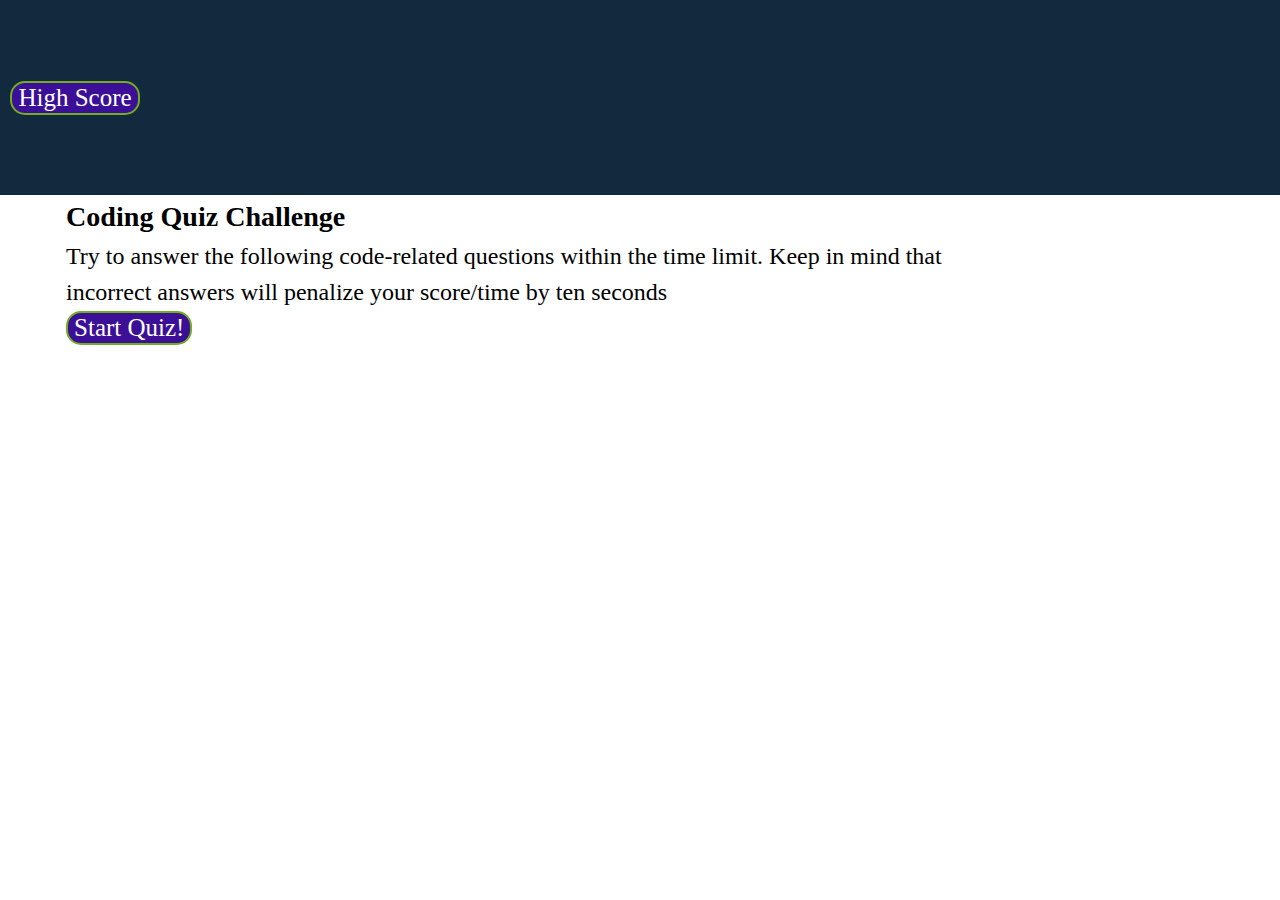
<file: index.html>
<!DOCTYPE html>
<html lang="en">
  <head>
    <meta charset="UTF-8" />
    <meta name="viewport" content="width=device-width, initial-scale=1.0" />
    <meta http-equiv="X-UA-Compatible" content="ie=edge" />
    <title>Speed Reader</title>
    <link rel="stylesheet" href="./assets/css/style.css" />
  </head>
  <body>
    <!-- Header -->
<header>
  <section class="display-inline portflio-image">
    <button id="highScore" >High Score</button>
  </section>
  <section>
    <h3 id="countdown"></h3>
    </section>
</header>
<main>
  <section class="container">
    <section id="about-me-details" class="float-child-right">
        <section id="quizDetails"><h3>Coding Quiz Challenge</h3>
          <p> Try to answer the following code-related questions within the time limit. Keep in mind that incorrect answers will penalize your score/time by ten seconds</p>
          <button id="startQuiz" >Start Quiz!</button>
        </section>
        <section class="questions">
          <p id="quizQuestion">Question</button></p>
          <input type = "button" name = "radio1" id = "button1" placeholder="Your text"  class="quizBtn"></input> 
          <input type = "button" name = "radio2" id = "button2" placeholder="Your text"  class="quizBtn"></input> 
          <input type = "button" name = "radio3" id = "button3" placeholder="Your text"  class="quizBtn"></input> 
          <input type = "button" name = "radio4" id = "button4" placeholder="Your text"  class="quizBtn"></input> 
        </section> 
        <span id="message"></span>  
    </section>
    
  <section id="player-form" class="float-child-right">
    <h3 id="player-form-h3">All done!!</h3>
    <span id="scoreNum"></span>
    <form id="form">
    Enter Initials: <input type="text" id="player-name" placeholder="Initials" />
    <button id="submit">Submit</button>
    </form>
  </section>      
</main>
  <script src="https://code.jquery.com/jquery-3.5.1.min.js"></script>
  <script src="./assets/js/script.js"></script>
</body>
</html>
</file>
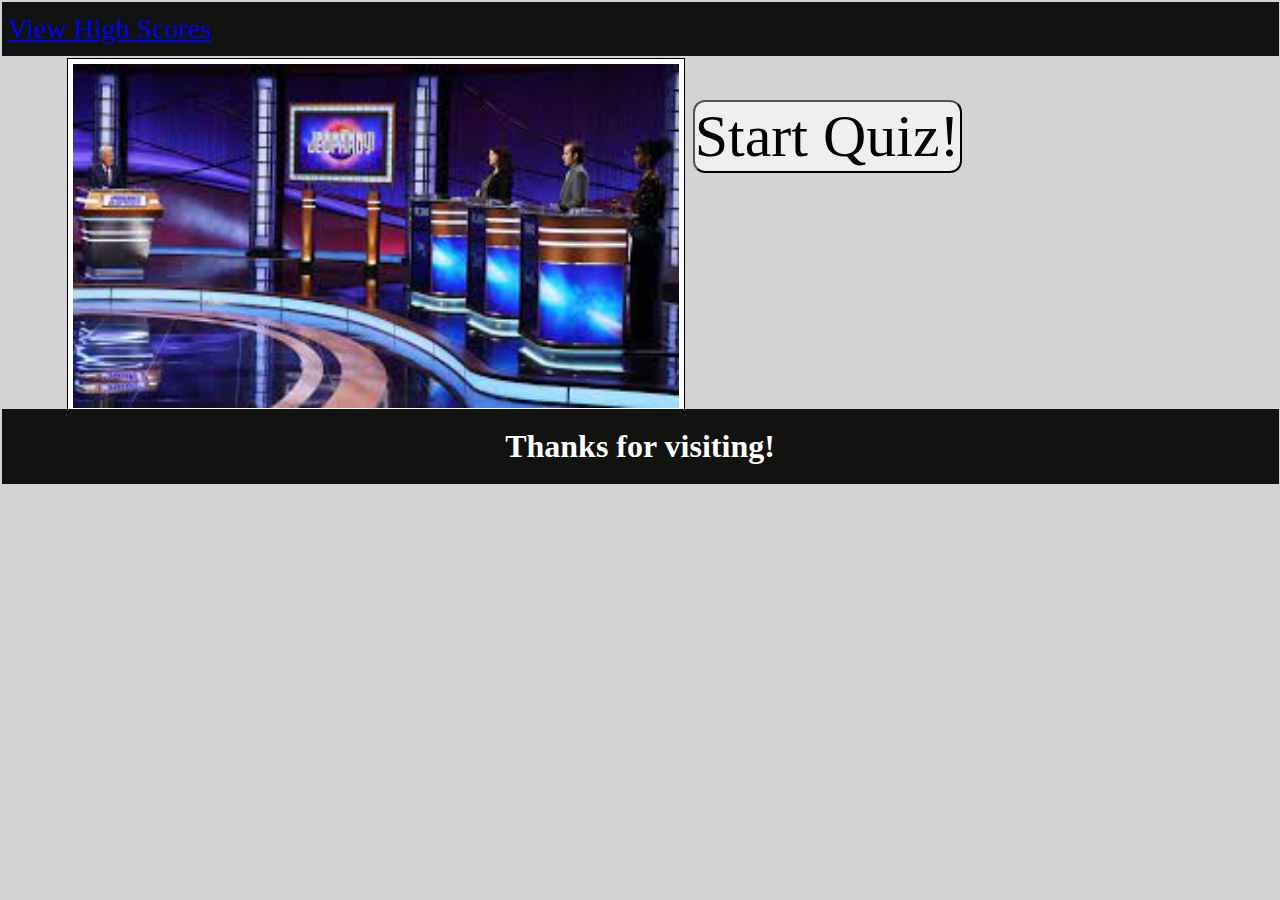
<file: Develop/index.html>
<!DOCTYPE html>
<html lang="en">
  <head>
    <meta charset="UTF-8" />
    <meta name="viewport" content="width=device-width, initial-scale=1.0" />
    <meta http-equiv="X-UA-Compatible" content="ie=edge" />
    <title>Speed Reader</title>
    <link rel="stylesheet" href="style.css" />
  </head>
  <body>
    <!-- Header -->
  <header>
    <section class="display-inline portflio-image">
      <div class="col-9">
        <a href="highscore.html" id="highScore">View High Scores</a>
      </div>
      <div class="card">
      </div>
    </section>
    <!-- Navbar -->
    <section>
      <h2 id="countdown"></h2>
      </section>
</header>
<main>
<section class="container">
  <section id="about-me"class="float-child-left">
    <!-- <section class="green"> -->
      <a href="https://intouchhealth.com"><img src="../assets/images/jeopardy.jpeg" alt="Jeopardy Picture" ></a>
    </h2></section>
  
  
  
  <section id="about-me-details" class="float-child-right">
        <div class="card">
            <br>
          </button>
          <button id="startQuiz" >Start Quiz!</button>
        </div>
    <!-- </section> -->
    <!-- <section class="blue"> -->
      <div class="questions">
        <p id="quizQuestion">Question</button></p>
        <input type = "text" name = "radio1" id = "button1" placeholder="Your text"  class="quizBtn"></input> 
        <input type = "text" name = "radio2" id = "button2" placeholder="Your text"  class="quizBtn"></input> 
        <input type = "text" name = "radio3" id = "button3" placeholder="Your text"  class="quizBtn"></input> 
        <input type = "text" name = "radio4" id = "button4" placeholder="Your text"  class="quizBtn"></input> 
      </div> 
      <h3 class="message"></h3>  
    </section>
  

    <section id="player-form" class="float-child-right">
      <h3 id="player-form-h3">Enter the name of player</h3>
    <form id="form">
      <input type="text" id="player-name" placeholder="Name" />
      <button id="submit">Submit Name</button>
    </form>
      </section> 
      
    </main>
    <script src="script.js"></script>
  <!-- Footer -->
  <footer>
    <h4>
    <span>Thanks for visiting!</span>
    </h4>
  </footer>
</body>
</html>
</file>
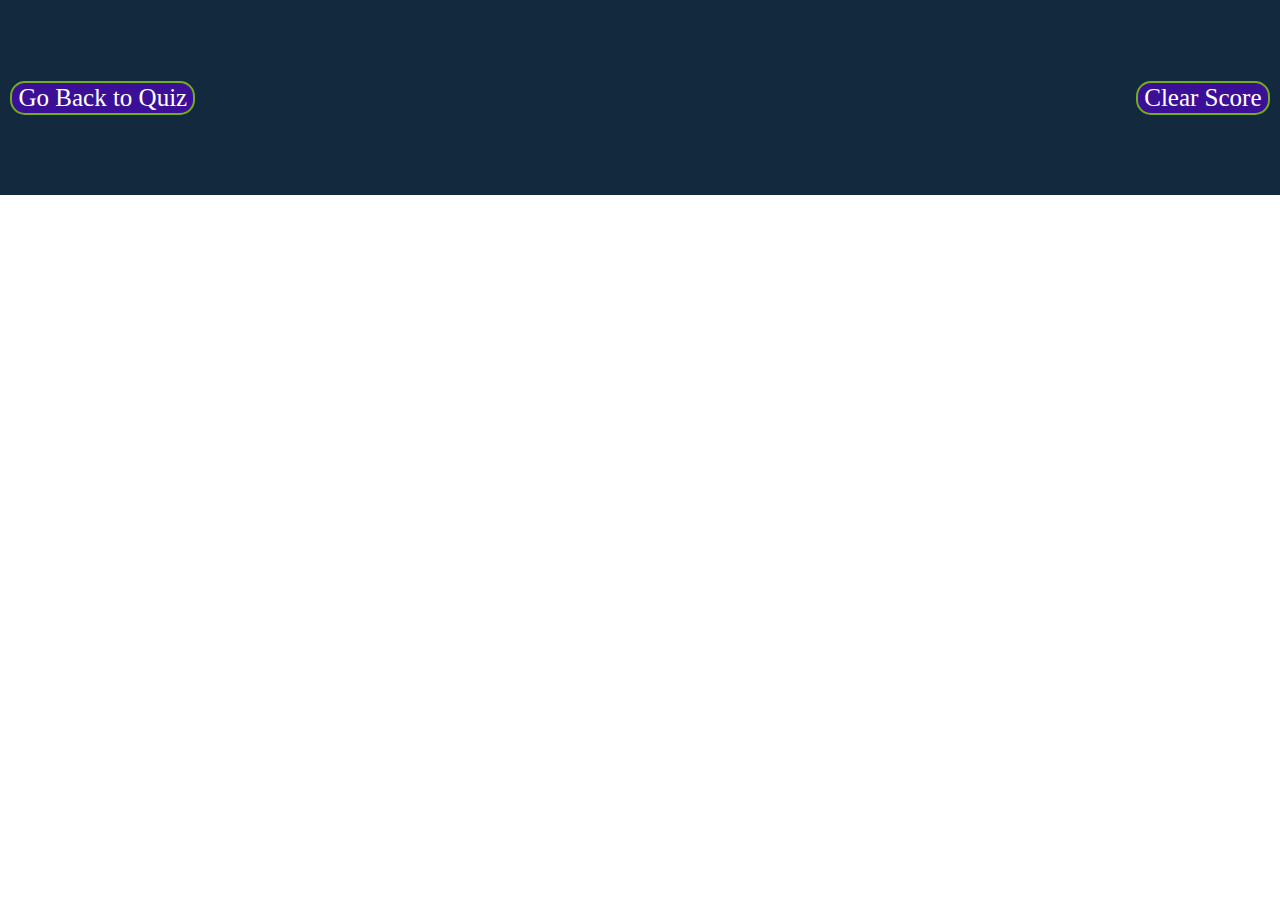
<file: highscore.html>
<!DOCTYPE html>
<html lang="en">
  <head>
    <meta charset="UTF-8" />
    <meta name="viewport" content="width=device-width, initial-scale=1.0" />
    <meta http-equiv="X-UA-Compatible" content="ie=edge" />
    <title>Speed Reader</title>
    <link rel="stylesheet" href="./assets/css/style.css" />
  </head>
  <body>
    <!-- Header -->
  <header>
    <section class="display-inline portflio-image">
       <button id="goBack" >Go Back to Quiz </button>
      <ul id="todo-list"></ul>
    </section>
    <section>
      <button id="clearScore" >Clear Score</button>
    </section> 
</header>
<main>
  <section class="container">
    <section id="about-me-details" class="float-child-right">
        <ol class="scoresCard">
        </ol>
    </section>
  </section>
</main>
    <script src="./assets/js/highscore.js"></script>
</body>
</html>
</file>
<file: assets/css/style.css>
:root {
  /* declare a variable with `--` syntax */
  --dark: #13293d;
  --bgcolor: white;
  --text_color: rgb(143, 227, 227)
}

* {
  /* padding: 10px; */
  margin: .10px;
  font-family: Serriff;
}

body {
  background-color: var(--bgcolor);
  /* Turns this element into a flexbox */
  display: flex;
  flex-direction: column;
  font-family: -apple-system, Calibri,  BlinkMacSystemFont, 'Segoe UI', Roboto, Helvetica,
  Arial, sans-serif, 'Apple Color Emoji', 'Segoe UI Emoji', 'Segoe UI Symbol';
  font-size: 1.5rem;
  line-height: 1.5;
}

header {
  display: flex;
  /* flex-wrap: wrap;
  flex-direction: row; */
  padding: 10px;
  height: 175px;
   /* Defines how to distribute the empty space between child elements */
  justify-content: space-between;
  align-items: center;
  background-color: var(--dark);
  /* padding: 5px 5px; */
  text-align: center;
  color: #fff;
}

h1 {
  display: flex;
  justify-content: center;
  font-size: 2rem;
  /* color:var(--text_color); */
}

h2 {
  font-size: 1.5 rem;
}

h3 {
  font-size: 1.0 rem;
}

h4 {
  font-size: .5rem;
}


button{
  background-color : #3b1097; 
  color: white;
  border-radius: 15px;
  border: 2px solid #73AD21;
  text-align: center;
  /* display:block; */
  /* width: 225px; */
  cursor: pointer;
  font-size: 25px;
  /* height: 45px; */
}

input{
  background-color : #3b1097; 
  color: white;
  height: 40px;
  border-radius: 10px;
  border: 2px solid #73AD21;
  text-align: center;
  display:block;
  margin-bottom:20px;
  width: 225px;
  cursor: pointer;
}
#player-name{
  background-color : white; 
}

button:hover, .quizBtn:hover, #player-name:hover
{
  background-color: #e30eea;
  color: black
}

#player-form{
  display: inline-block;

}
footer {
  display: flex;
  justify-content: center;
  padding: 1%;
  background-color: var(--dark);
  color: white;
  align-items: flex-end;
  bottom: 0;
  width: 100%;
}

.container {
  width: 90%;
  margin-bottom: 0.5%;
  margin-left: 2%;
  margin-right: 25%;
  display: flex;
  display: flex;
flex-wrap: wrap;
justify-content: space-evenly;
}


.float-child-right {
  width: 100%;
  float: right;
  margin:0 auto;
  border-top-style: none;
  border-bottom-style: none;
  border-right-style: none; 
  padding-left: 40px;
}

main {
display: flex;
flex-wrap: wrap;
justify-content: space-evenly;
}
  
.questions {
  border-top-style: none;
  border-right-style: none; 
  border-left-style: none; 
  border-bottom: 1px solid black;
  display:none;
} 

#player-form,.message{
   display:none;}

a {
  color: #d26bbc;
  text-decoration: none;
}

a:hover {
  color: #ffffff;
}

input[type="text"]:focus-within
{
  background-color: white;
  border: 1px solid rgb(99, 159, 25);
}

.text-center
  {
    text-align: center;
    font-size: 1.25rem;
    line-height: 1.0;
  }
 
@media screen and (max-width: 768px) 
{
  .container
  {
    display:flex;
    flex-wrap: wrap;
    flex-direction: row;
    justify-content: space-evenly;
  }
  .float-child-left
  {
    text-align: center;
    margin-right: 10px;
  }  
  .float-child-right
  {
    width: 100%;
    float: right;
    margin-bottom: 10px;
    border-top-style: none;
    border-bottom-style: none;
    border-right-style: none; 
    border-left-style: none; 
  }
  
  header {
    display: flex;
    flex-wrap: wrap;
    flex-direction: row;
    /* justify-content: center; */
    align-items: center;
    margin-left: 15px;
    border-bottom: 2px solid var(--text_color);
    font-size: 2.0rem;
  }
  /* button:hover {
    color: #d26bbc;
} */
button:hover, .quizBtn:hover, #player-name:hover
{
  background-color: #e30eea;
  color: black
}
.scoresCard{
  display: inline;
}
}
</file>
<file: Develop/style.css>
:root {
  /* declare a variable with `--` syntax */
  --dark: #121211;
  --bgcolor: lightgray;
  --text_color: rgb(143, 227, 227)
}

* {
  padding: 0;
  margin: .50px;
  font-family: Serriff;
}

body {
  background-color: var(--bgcolor);
  /* Turns this element into a flexbox */
  display: flex;
  flex-direction: column;
  font-family: -apple-system, Calibri,  BlinkMacSystemFont, 'Segoe UI', Roboto, Helvetica,
  Arial, sans-serif, 'Apple Color Emoji', 'Segoe UI Emoji', 'Segoe UI Symbol';
  font-size: 1.75rem;
  line-height: 1.5;
}

header {
  display: flex;
  padding: 20px;
   /* Defines how to distribute the empty space between child elements */
  justify-content: space-between;
  align-items: center;
  background-color: var(--dark);
  color:var(--bgcolor);
  padding: 5px 5px;
}

h1 {
  /* display: flex;
  justify-content: center; */
  font-size: 3rem;
  /* color:var(--text_color); */
}

h2 {
  font-size: 3rem;
}

h3 {
  font-size: 2.5rem;
}

h4 {
  font-size: 2rem;
}

/* header section {
  display: flex;
  float: right;
  align-items: center;
} */
input{
  cursor: pointer;
}


input[type="text"], textarea {

  background-color : #3b1097; 
  color: white;
  height: 30px;
  border-radius: 25px;
  border: 2px solid #73AD21;
  text-align: center;
  display:block;
  margin-bottom:20px;
  cursor: pointer;

}

.questions {
	display:none;
}  


footer {
  display: flex;
  justify-content: center;
  padding: 1%;
  background-color: var(--dark);
  color: white;
  align-items: flex-end;
}

.container {
  width: 100%;
  margin-left: 5%;
  display: grid; 
  grid-template-columns: 1fr 1fr; 
  row-gap: 10px; 
  height: 30%;
  margin-bottom: 0.5%;
}

.float-child-right {
  width: 100%;
  float: left;
  /* border: 2px solid black; */
  margin:0 auto;
  border-top-style: none;
  border-bottom-style: none;
  border-right-style: none; 
  padding-left: 20px;
  /* height: 50% */
}

main {
display: flex;
flex-wrap: wrap;
justify-content: space-evenly;
}

img {
  background-color: #fff;
  width: 100%;
  height: 100%;
  padding: 5px;
  border: .5px solid black;
}
  
.float-child-left{
  width: 100%;
  border-top-style: none;
  border-bottom-style: none;
  border-left-style: none;
  text-align: right;
  margin-right: 10px;
  /* sheight: 50% */
}

#startQuiz
{font-size: 60px;
  border-radius: 12px;}
#player-form, .message{ display:none;}
</file>
